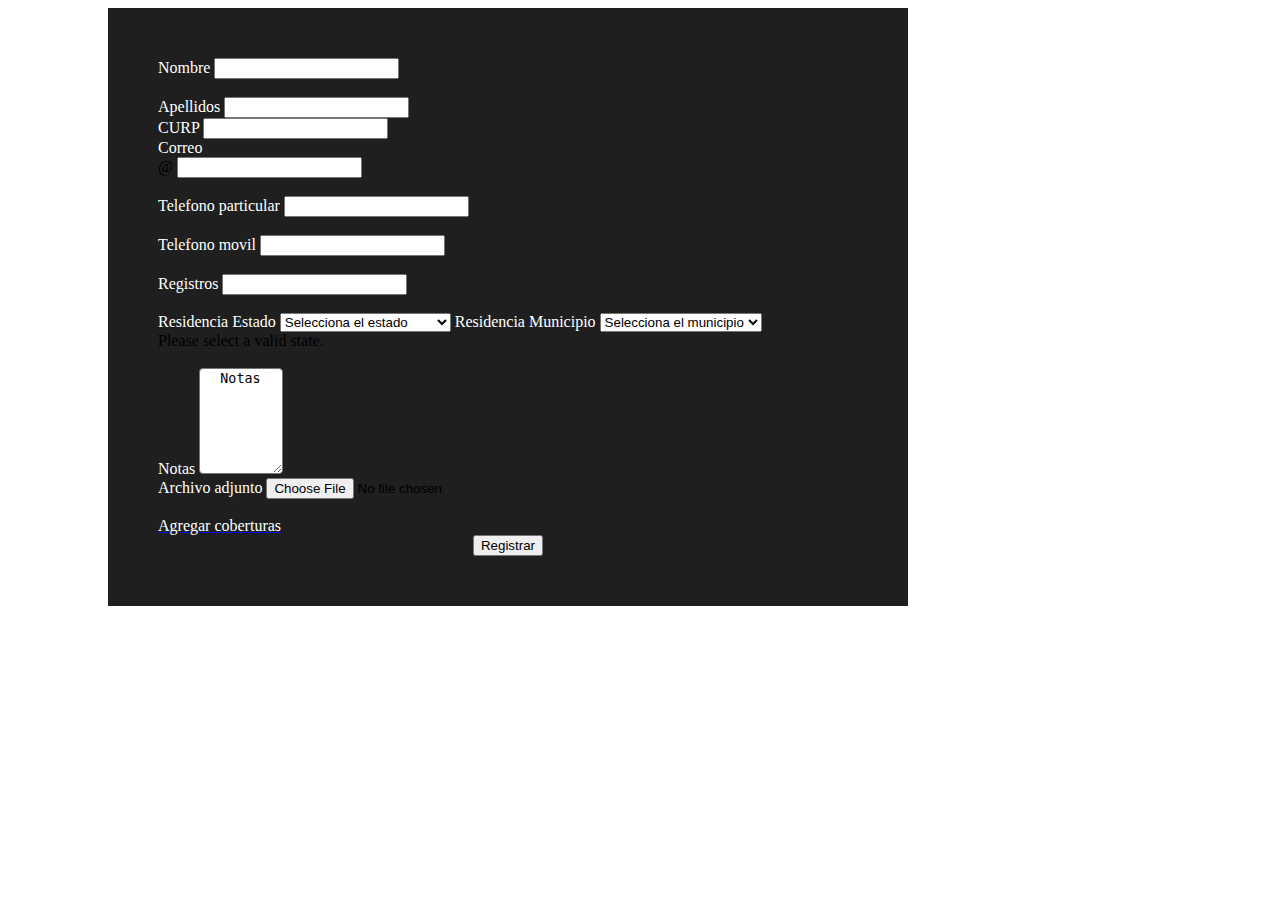
<file: Agregar_Perito.html>
<?php
   session_start();
  if(!isset($_SESSION["usuario"])){
      header("Location:index.html");
  }

?>

<!DOCTYPE html>
<html lang="en">
  <head>
      <meta charset="UTF-8">
      <meta name="viewport" content="width=device-width, initial-scale=1.0">
      <link rel="stylesheet" href="Agregar_Perito.css">
      <link href="https://cdn.jsdelivr.net/npm/bootstrap@5.3.2/dist/css/bootstrap.min.css" rel="stylesheet" integrity="sha384-T3c6CoIi6uLrA9TneNEoa7RxnatzjcDSCmG1MXxSR1GAsXEV/Dwwykc2MPK8M2HN" crossorigin="anonymous">
      <script src="https://cdn.jsdelivr.net/npm/bootstrap@5.3.2/dist/js/bootstrap.bundle.min.js" integrity="sha384-C6RzsynM9kWDrMNeT87bh95OGNyZPhcTNXj1NW7RuBCsyN/o0jlpcV8Qyq46cDfL" crossorigin="anonymous"></script>
      <title>Document</title>
  </head>
  <body>
      <div id="formulario-2">
          <form class="row g-3 needs-validation" novalidate method="post" action="Registro_peritos.php" enctype="multipart/form-data">
              <div class="col-md-4 position-relative">
                <label for="validationTooltip01" class="form-label">Nombre</label>
                <input type="text" class="form-control" id="validationTooltip01" name="nombre" required>
      
              </div>
              <br>
              <div class="col-md-4 position-relative">
                <label for="validationTooltip02" class="form-label">Apellidos</label>
                <input type="text" class="form-control" id="validationTooltip02" name="apellidos" required>
                <br>
              
              </div>

              <div class="col-md-4 position-relative">
                <label for="validationTooltip03" class="form-label">CURP</label>
                <input type="text" class="form-control" id="validationTooltip03" name="curp" required>
                <br>
              
              </div>
              <div class="col-md-4 position-relative">
                <label for="validationTooltipUsername" class="form-label">Correo</label>
                <div class="input-group has-validation">
                  <span class="input-group-text" id="validationTooltipUsernamePrepend">@</span>
                  <input type="text" class="form-control" id="validationTooltipUsername" aria-describedby="validationTooltipUsernamePrepend" name="correo" required>
              
                </div>
              </div>
              <br>

              <div id="Telefonoparticular" class="col-md-4 position-relative">
                  <label >Telefono particular</label>
                  <input type="tel" id="telefono_particular" name="telefonoparticular" class="form-control"  required>
              </div><br>

              <div id="Telefonomovil" class="col-md-4 position-relative">
                  <label >Telefono movil</label>
                  <input type="tel"  id="telefono_movil" name="telefonomovil" class="form-control" required> 
              </div><br>
              
              <div id="Registros" class="col-md-4 position-relative">
                  <label >Registros</label>
                  <input type="text"  id="Registro" name="registro" class="form-control" required>
              </div><br>
                  
              <div class="col-md-3 position-relative">
                <label for="estado" class="form-label">Residencia Estado</label>
                <select id="estado" name="estado" class="form-select" aria-label="Default select example"></select>

                <label for="municipio" class="form-label">Residencia Municipio</label>
                <select id="municipio" name="municipio" class="form-select" aria-label="Default select example"></select>

               


                <div class="invalid-tooltip">
                  Please select a valid state.
                </div>
              </div><br>
              <label >Notas</label>
              <textarea name="notas" cols="30" rows="10">Notas</textarea>
              <br>  
              
                <div class="input-group mb-3">
                  <label class="input-group-text" for="archivo">Archivo adjunto</label>
                  <input type="file" class="form-control" id="archivo" name="archivo" size="20">
                </div>
                <br>

                <a href="cobertura.php" class="btn btn-primary"><label>Agregar coberturas</label></a>

              <div class="col-12">
                 <center><input type="submit" name="enviar" class="btn btn-primary" value="Registrar"/></center>
              </div>
            </form>
             
            
      </div>
      <script type="text/javascript" src="https://code.jquery.com/jquery-2.1.1.min.js"></script>
      <script type="text/javascript" src="select_estados.js"></script>
       <script type="text/javascript" src="municipios.js"></script>
  </body>

</html>
</file>
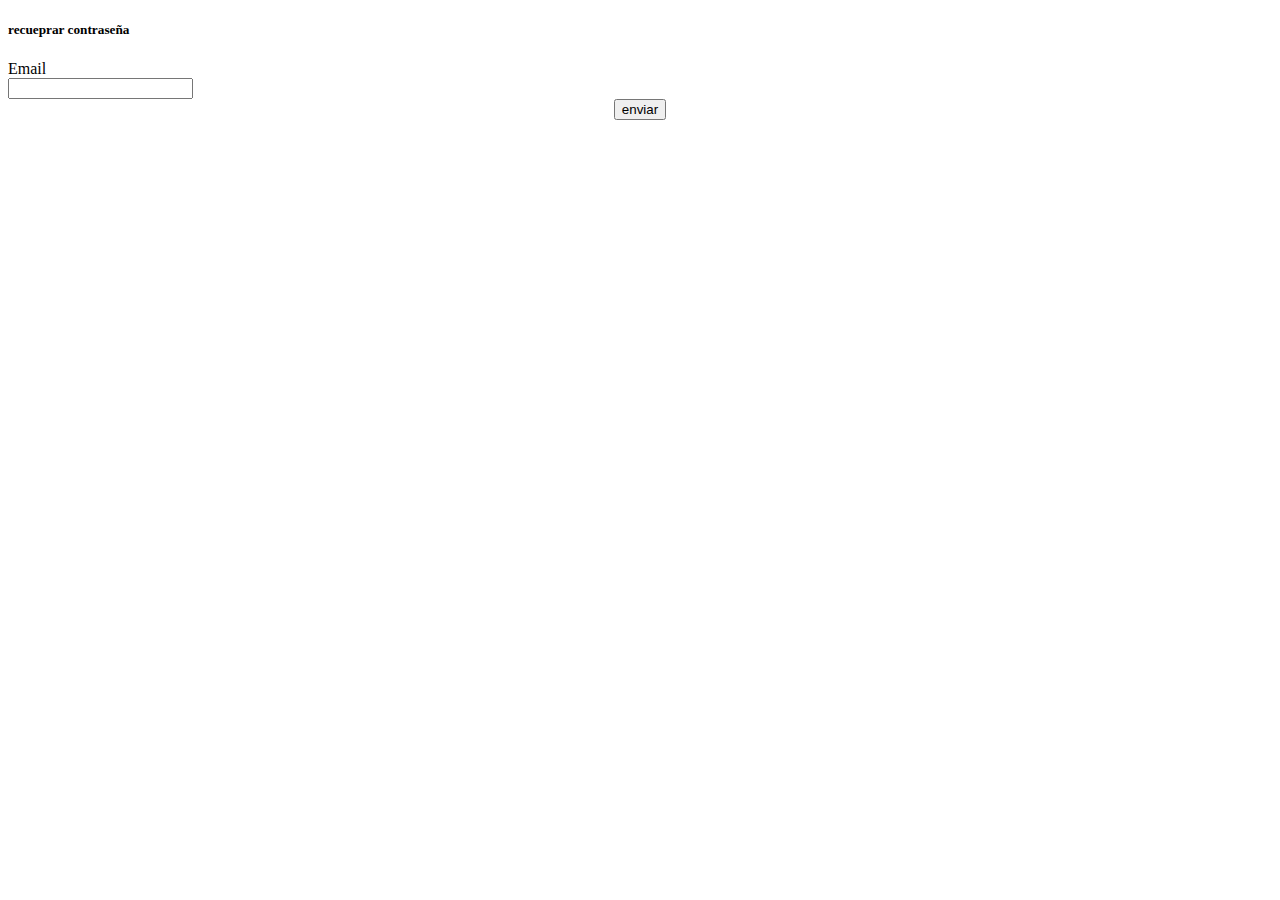
<file: Recuperar_contraseña.html>
<!DOCTYPE html>
<html lang="en">
<head>
    <meta charset="UTF-8">
    <meta name="viewport" content="width=device-width, initial-scale=1.0">
    <title>Document</title>
    <link href="https://cdn.jsdelivr.net/npm/bootstrap@5.3.2/dist/css/bootstrap.min.css" rel="stylesheet" integrity="sha384-T3c6CoIi6uLrA9TneNEoa7RxnatzjcDSCmG1MXxSR1GAsXEV/Dwwykc2MPK8M2HN" crossorigin="anonymous">
    <script src="https://cdn.jsdelivr.net/npm/bootstrap@5.3.2/dist/js/bootstrap.bundle.min.js" integrity="sha384-C6RzsynM9kWDrMNeT87bh95OGNyZPhcTNXj1NW7RuBCsyN/o0jlpcV8Qyq46cDfL" crossorigin="anonymous"></script>
</head>
<body>
    <h5>recueprar contraseña</h5>
    <form>
        <div class="row mb-3">
          <label for="inputEmail3" class="col-sm-2 col-form-label">Email</label>
          <div class="col-sm-10">
            <input type="email" class="form-control" id="inputEmail3" name="correo">
          </div>
        </div>
        <center><button type="submit" class="btn btn-primary">enviar</button></center>
      </form>
</body>
</html>
</file>
<file: Agregar_Perito.css>
#formulario-2{
    position: relative;
    max-width: 700px;
    background-color: rgb(30, 31, 30);
    left: 100px;
    padding: 50px;
    
}

textarea{
    
    height: 100px;
    border-radius: 4px;
    max-width: 60px;
    padding-left: 20px;

}

label{
    color: white;
}

input[type=checkbox]{
    position: relative;
    left: 150px;
}

input[type=checkbox]{
    position: relative;
    left: 150px;
}

input[type=text]{
   max-width: 250px;  
}

input[type=tel]{
    max-width: 250px;  
 }
</file>
